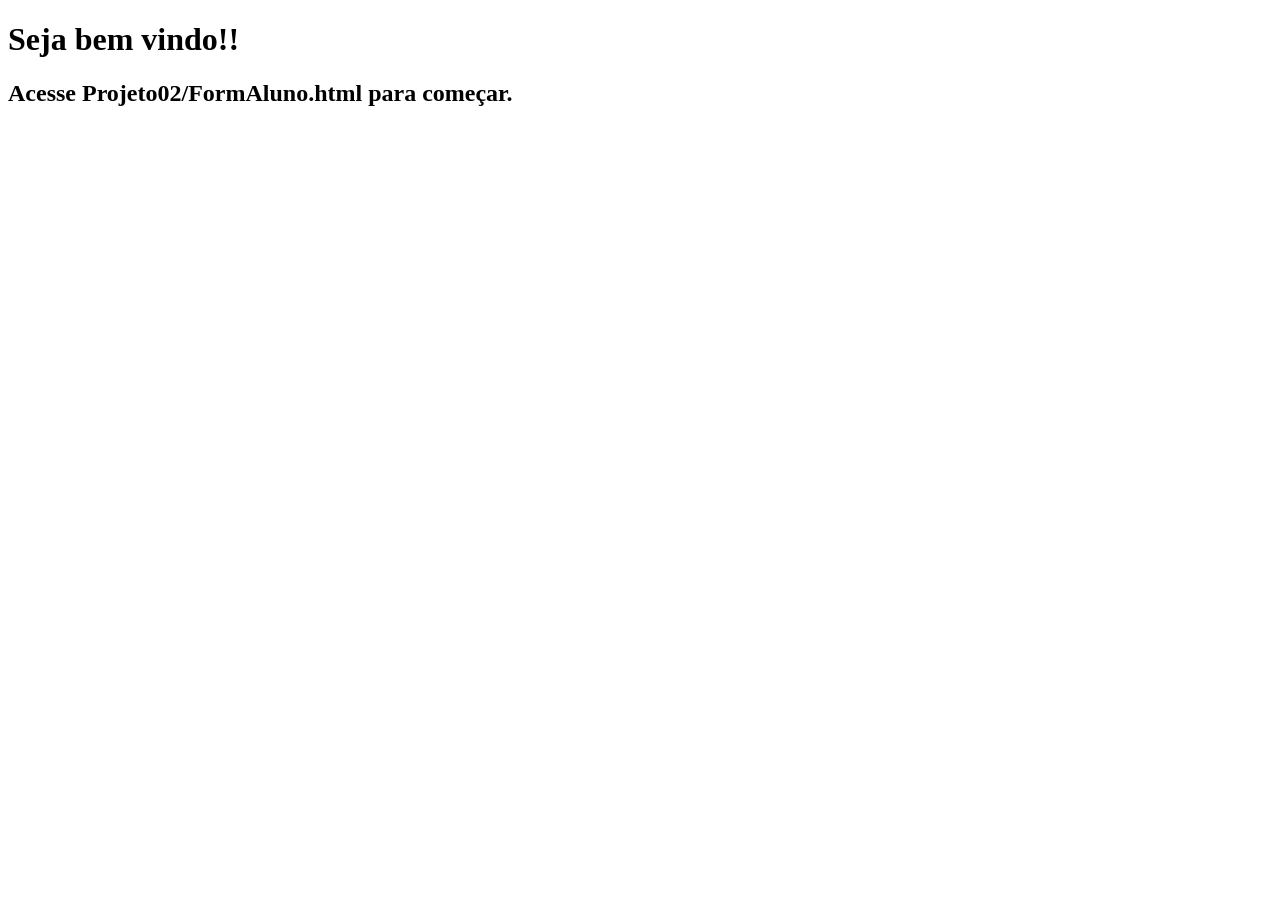
<file: target/Projeto02-1.0-SNAPSHOT/index.html>
<!DOCTYPE html>
<html>
    <head>
        <title>Primeira Pagina</title>
        <meta http-equiv="Content-Type" content="text/html; charset=UTF-8">
    </head>
    <body>
        <h1>Seja bem vindo!!</h1>
        <h2>Acesse Projeto02/FormAluno.html para começar.</h2>
    </body>
</html>
</file>
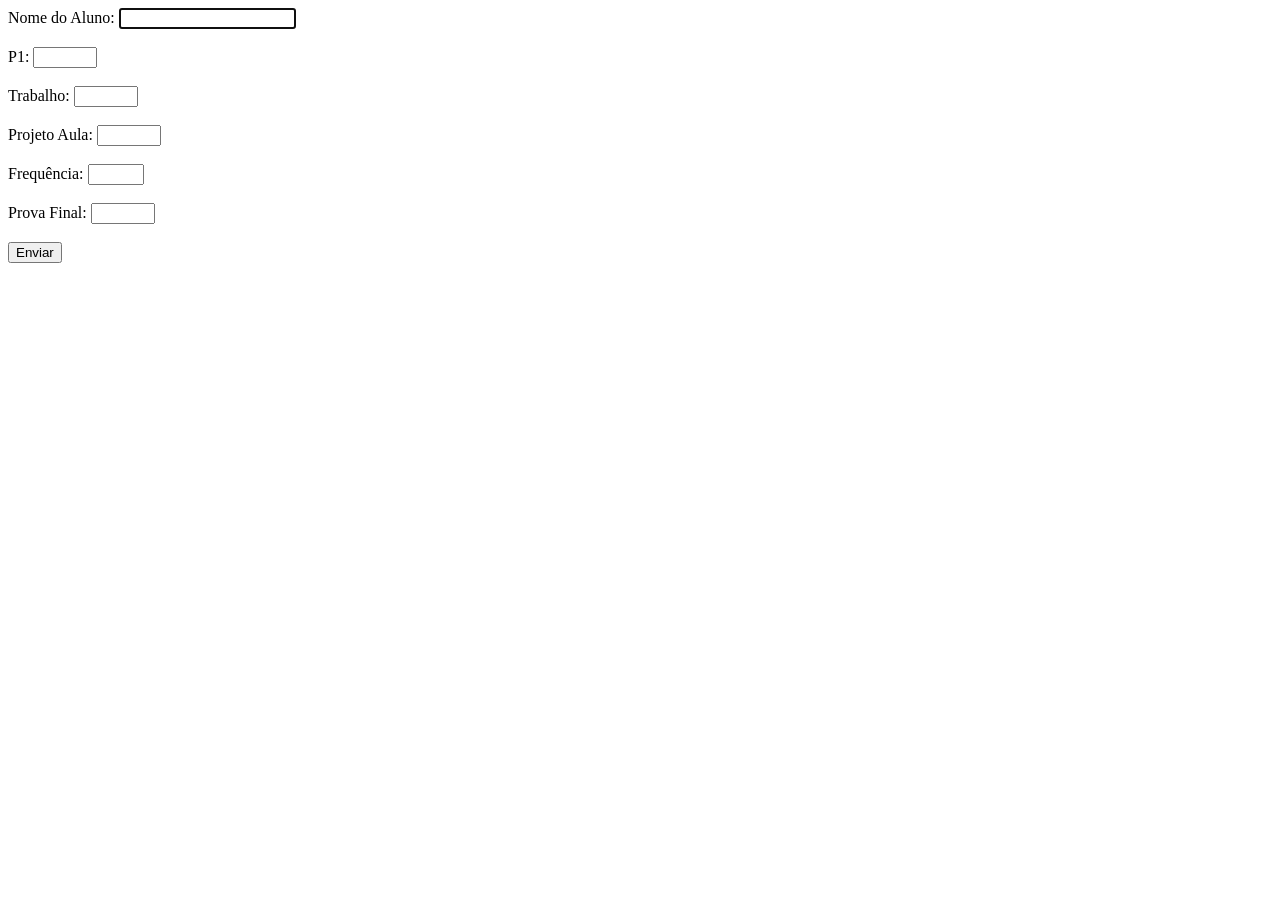
<file: target/Projeto02-1.0-SNAPSHOT/FormAluno.html>
<!DOCTYPE html>

<html>
    <head>
        <title>Formulario Aluno</title>
        <meta charset="UTF-8">
        <meta name="viewport" content="width=device-width, initial-scale=1.0">
    </head>
    <body>
        <form action="Exercicio" method="POST">
            
            <div>
                    <label for="nome">Nome do Aluno:</label>
                    <input type="text" name="nome" id="nome" required autofocus><br>
            </div>
            <br>
            <div>
                    <label for="prova1">P1:</label>
                    <input type="number" name="prova1" id="prova1" min="0.0" max="10.0" step="0.1"  required><br>
            </div>
            <br>
            <div>
                    <label for="trabalho">Trabalho:</label>
                    <input type="number" name="trabalho" id="trabalho" min="0.0" max="10.0" step="0.1"  required><br>
            </div>
            <br>
            <div>
                    <label for="projetoaula">Projeto Aula:</label>
                    <input type="number" name="projetoaula" min="0.0" id="projetoaula" max="10.0" step="0.1"  required><br>
            </div>
            <br>
            <div>
                    <label for="freq">Frequência:</label>
                    <input type="number" name="freq" min="0.0" max="1.0" id="freq" step="0.1"  required><br>
            </div>
            <br>
            <div>
                    <label for="pf">Prova Final:</label>
                    <input type="number" name="pf" min="0.0" max="10.0" id="pf" step="0.1"  required><br>
            </div>
            <br>
            
            <input type="submit" value="Enviar">
            
        </form>
    </body>
</html>
</file>
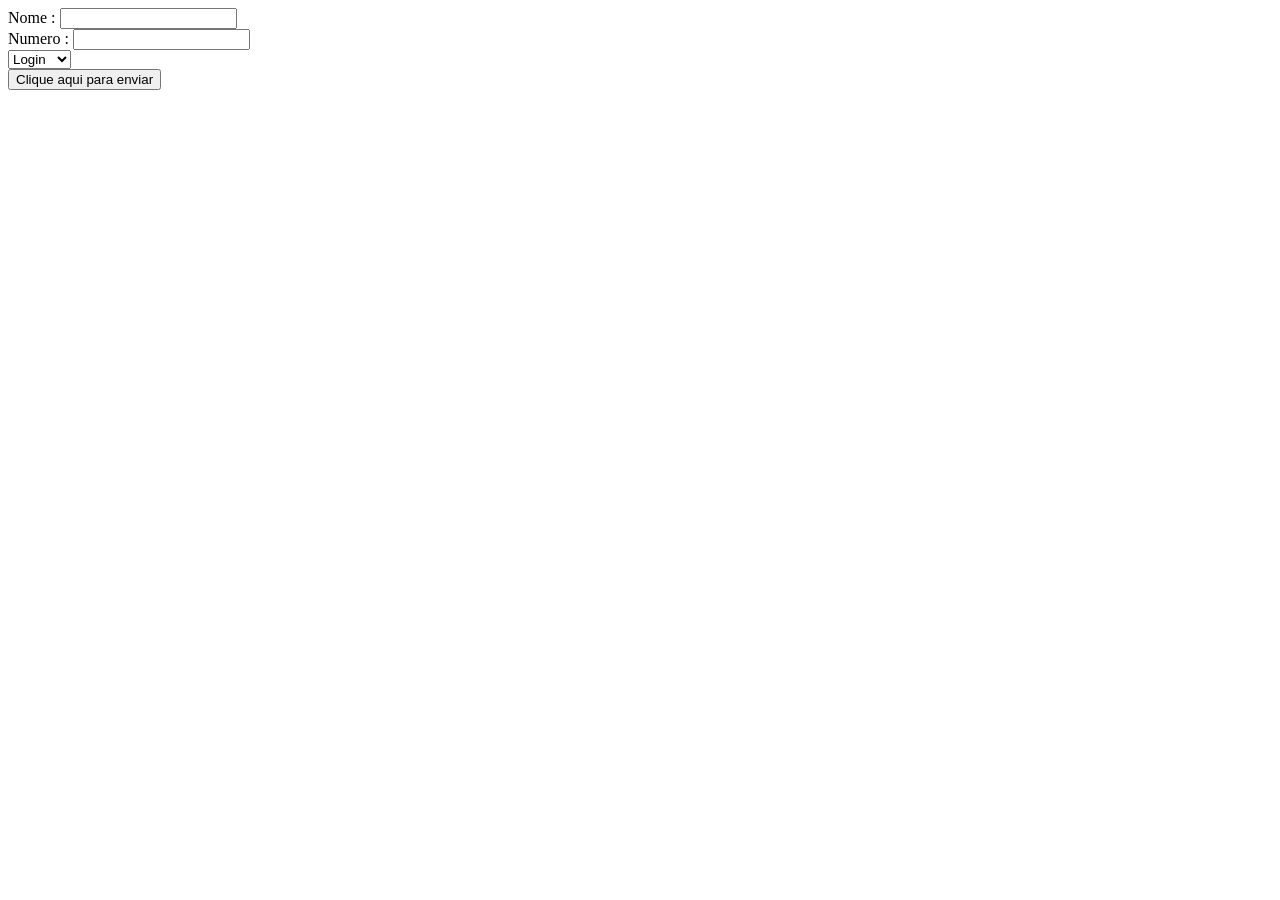
<file: target/Projeto02-1.0-SNAPSHOT/MeuFormulario.html>
<!DOCTYPE html>

<html>
    <head>
        <title>Formulario</title>
        <meta charset="UTF-8">
        <meta name="viewport" content="width=device-width, initial-scale=1.0">
    </head>
    <body>
        <form action="MeuServlet" method="POST">
            Nome : <input name="nome" type="text"><br>
            Numero : <input name="numero" type="number"><br>
            <select name="acao">
                <option value="login">Login</option>
                <option value="logout">Logout</option>
                <option value="erro"> </option>
            </select><br>
            <input type="submit" value="Clique aqui para enviar">
            
        </form>
    </body>
</html>
</file>
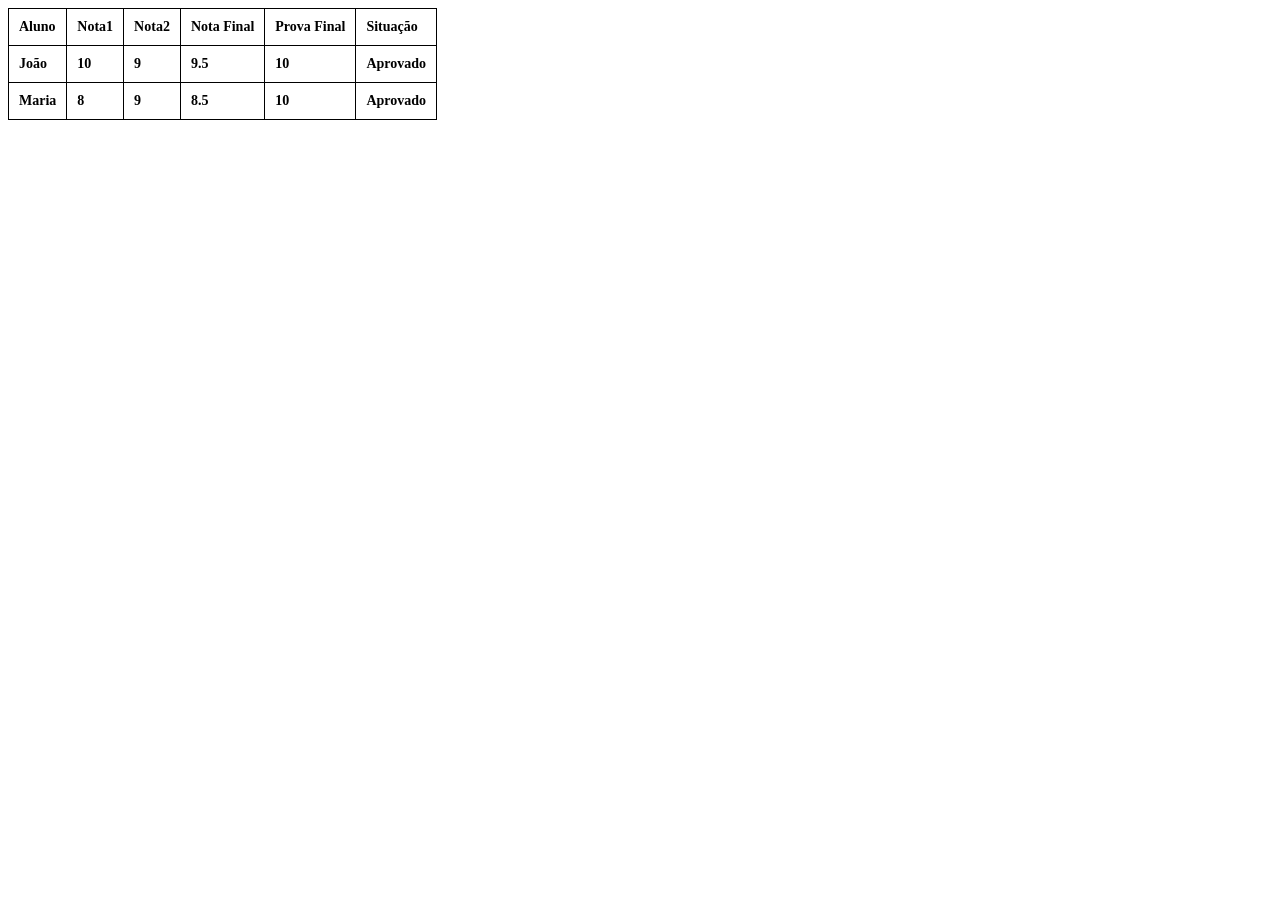
<file: target/Projeto02-1.0-SNAPSHOT/TabelaDinamica.html>
<!DOCTYPE html>
<!--
To change this license header, choose License Headers in Project Properties.
To change this template file, choose Tools | Templates
and open the template in the editor.
-->
<html>
    <head>
        <title>Tabela do FormAluno</title>
        <meta charset="UTF-8">
        <meta name="viewport" content="width=device-width, initial-scale=1.0">
        <link rel="stylesheet" href="tabela.css">
    </head>
    <body>
		<table>
			<tr>
				<th>Aluno</th>
				<th>Nota1</th>
				<th>Nota2</th>
				<th>Nota Final</th>
				<th>Prova Final</th>
				<th>Situação</th>
			</tr>
			<tr>
				<td>João</td>
				<td>10</td>
				<td>9</td>
				<td>9.5</td>
				<td>10</td>
				<td>Aprovado</td>
			</tr>
			<tr>
				<td>Maria</td>
				<td>8</td>
				<td>9</td>
				<td>8.5</td>
				<td>10</td>
				<td>Aprovado</td>
			</tr>
			
		</table>
	</body>
</html>
</file>
<file: target/Projeto02-1.0-SNAPSHOT/tabela.css>
/*
To change this license header, choose License Headers in Project Properties.
To change this template file, choose Tools | Templates
and open the template in the editor.
*/
/* 
    Created on : 17/03/2018, 12:10:21
    Author     : Andre
*/

th, td {
	font-family: Verdana;
	font-size:14px;
	font-weight: bold;
	padding: 10px;
}
table ,th,td{
	border:1px solid black;
	border-collapse: collapse;
	text-align: left;
}
</file>
